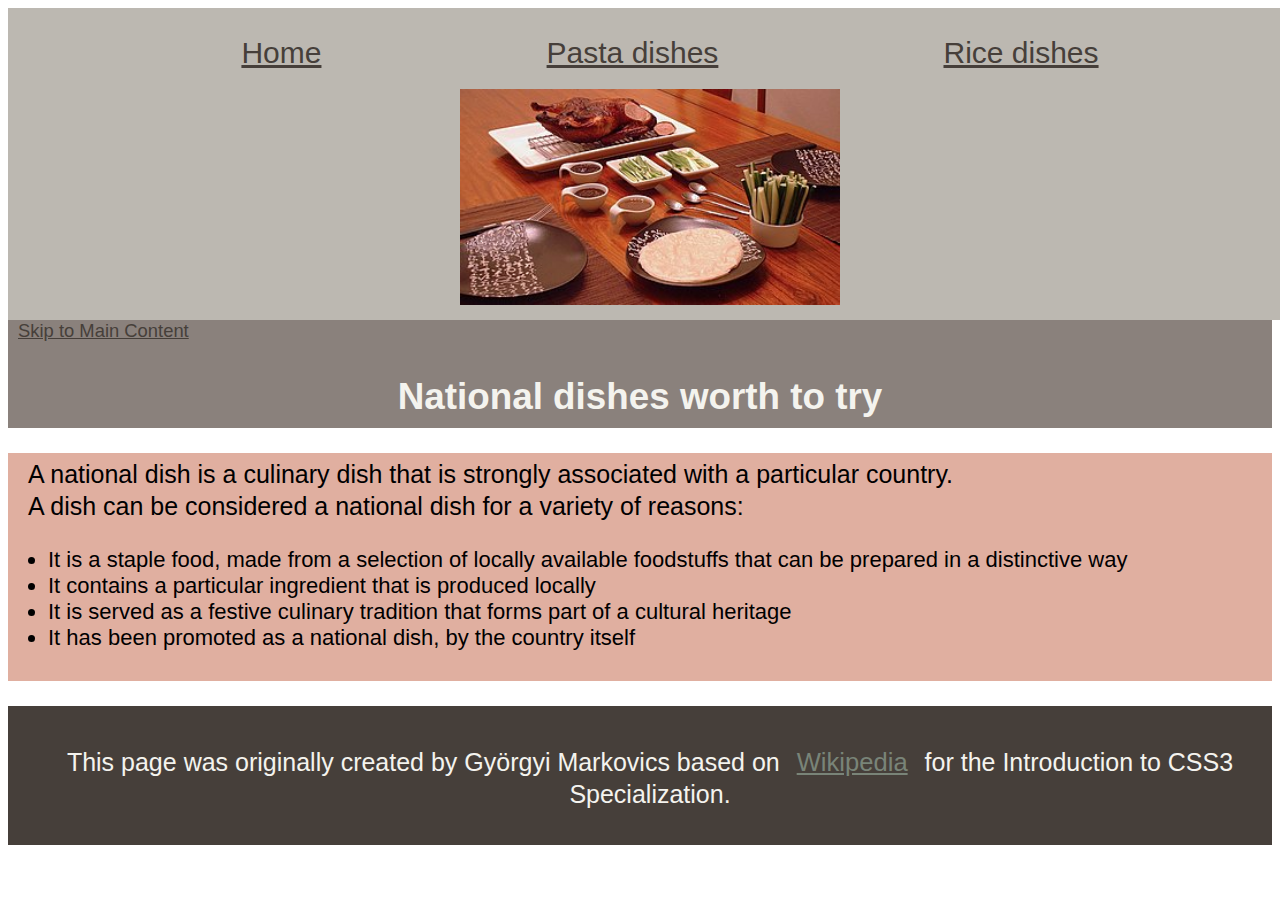
<file: index.html>
<!DOCTYPE html>
<html lang="en">

<head>
  <meta charset="utf-8">
  <meta name="viewport" content="width=device-width">
  <title>National dishes worth to try</title>
  <link rel="stylesheet" href="style.css"></link>
</head>

<body>
  <header>
    <nav>
      <ul>
        <li><a href="index.html">Home</a></li>
        <li><a href="pasta.html">Pasta dishes</a></li>
        <li><a href="rice.html">Rice dishes</a></li>
      </ul>
      <img src="images/Peking_Duck.jpg" alt="Peking Duck">
    </nav>
    <a href="#MainContent1">Skip to Main Content</a>
    <br>
    <h1 >National dishes worth to try</h1>
  </header>
  <main>
    <p id="MainContent1">A national dish is a culinary dish that is strongly associated with a particular country.
    <br> A dish can be considered a national dish for a variety of reasons:
      <ul>
        <li>It is a staple food, made from a selection of locally available foodstuffs that can be prepared in a distinctive way</li>
        <li>It contains a particular ingredient that is produced locally</li>
        <li>It is served as a festive culinary tradition that forms part of a cultural heritage</li>
        <li>It has been promoted as a national dish, by the country itself</li>
      </ul>
    </p>

  </main>
  <footer>
    <p>This page was originally created by Györgyi Markovics based on <a href="https://en.wikipedia.org/wiki/National_dish" target="_blank" class="source">Wikipedia</a>
      for the <ahref="https://www.coursera.org/learn/introcss/home/info"> Introduction to CSS3</a> Specialization.</p>
  </footer>

</body>

</html>
</file>
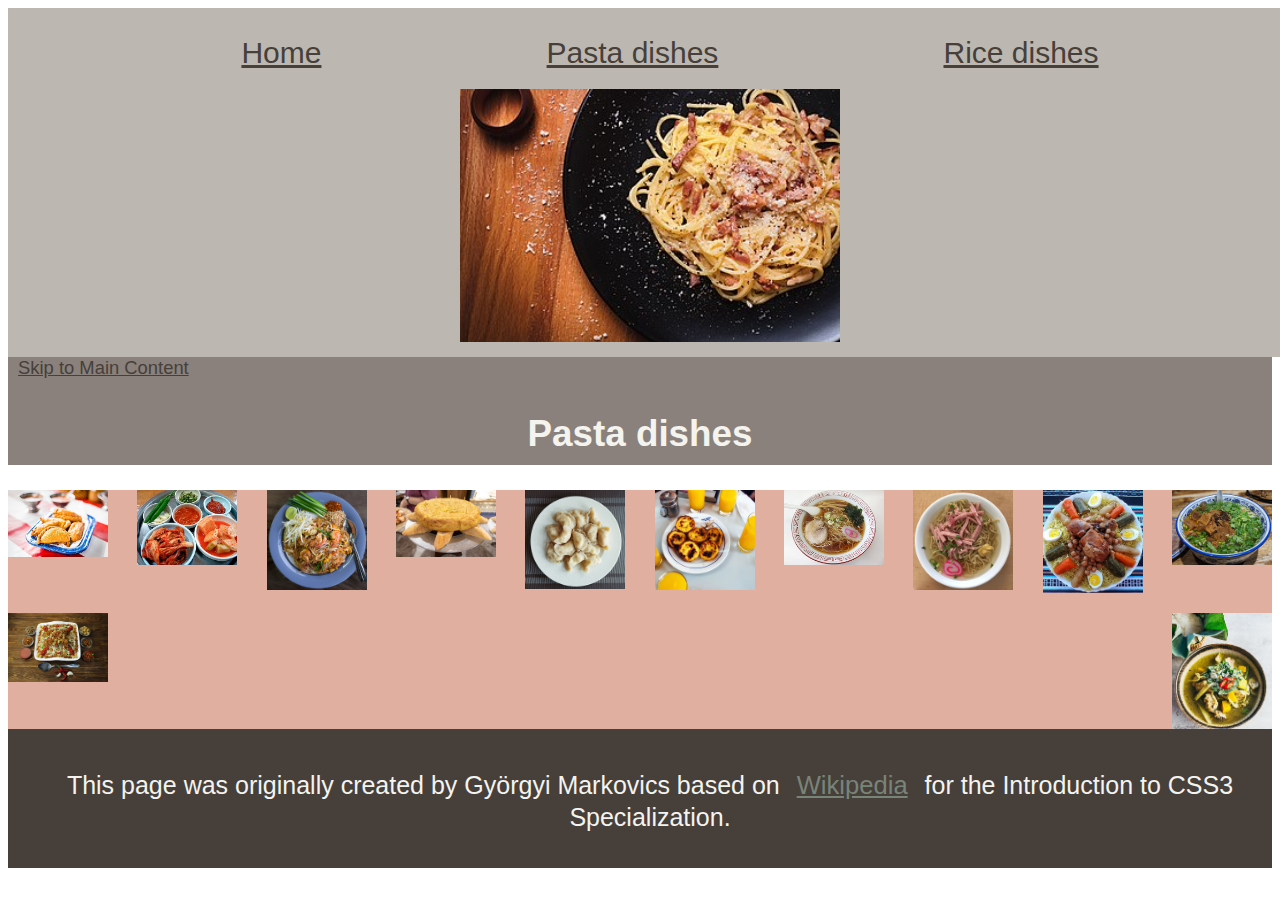
<file: pasta.html>
<!DOCTYPE html>
<html lang="en">

<head>
  <meta charset="utf-8">
  <meta name="viewport" content="width=device-width">
  <title>Pasta dishes</title>
  <link rel="stylesheet" href="style.css"></link>
</head>

<body>
  <header>
    <nav>
      <ul>
        <li><a href="index.html">Home</a></li>
        <li><a href="pasta.html">Pasta dishes</a></li>
        <li><a href="rice.html">Rice dishes</a></li>
      </ul>
      <img src="images/Espaguetis_carbonara.jpg" alt="Spagetti carbonara">
    </nav>
    <br>
    <a href="#MainContent2">Skip to Main Content</a>
    <h1>Pasta dishes</h1>
  </header>
  <main>
    <div  id="MainContent2" class="flex">
      <img src="images/330px-Empanadas_argentinas_fritas.jpg"
        alt="Empanadas Argentina" width="100">
      <img src="images/Korean.cuisine-Kimchi-Jeotgal-01.jpg" alt="Kimchi Korea" width="100">
      <img src="images/480px-Phat_Thai_kung_Chang_Khien_street_stall.jpg" alt="Pad Thai Taiwan" width="100">
      <img src="images/Tortilla_de_patata_-_San_Sebastián.jpg" alt="Tortilla Spain" width="100">
      <img src="images/Pierogi_z_masłem_Russia.jpg" alt="Pierogi_z_masłem_Russia" width="100">
      <img src="images/Pasteis_de_Belem_Portugal.jpg" alt="Pasteis_de_Belem_Portugal" width="100">
      <img src="images/375px-Shoyu_ramen,_at_Kasukabe_Station_Japan.jpg" alt="Ramen Japan" width="100">
      <img src="images/Classic_Saimin_Hawaii.jpg" alt="Saimin Hawaii" width="100">
      <img src="images/Rechtaalgeroise_Algeria.jpg" alt="Rechtaalgeroise_Algeria" width="100">
      <img src="images/Lanzhou_La_Mian.jpg" alt="Lanzhou La Mian Taiwan" width="100">
      <img src="images/Egyptian_food_Koshary.jpg" alt="Egyptian_food_Koshary" width="100">
      <img src="images/Somlorkoko_Cambodia.jpg" alt="Somlorkoko_Cambodia" width="100">
    </div>
  </main>
  <footer>
    <p>This page was originally created by Györgyi Markovics based on <a href="https://en.wikipedia.org/wiki/National_dish" target="_blank" class="source">Wikipedia</a>
      for the <ahref="https://www.coursera.org/learn/introcss/home/info"> Introduction to CSS3</a> Specialization.</p>
</footer>
</body>
</html>
</file>
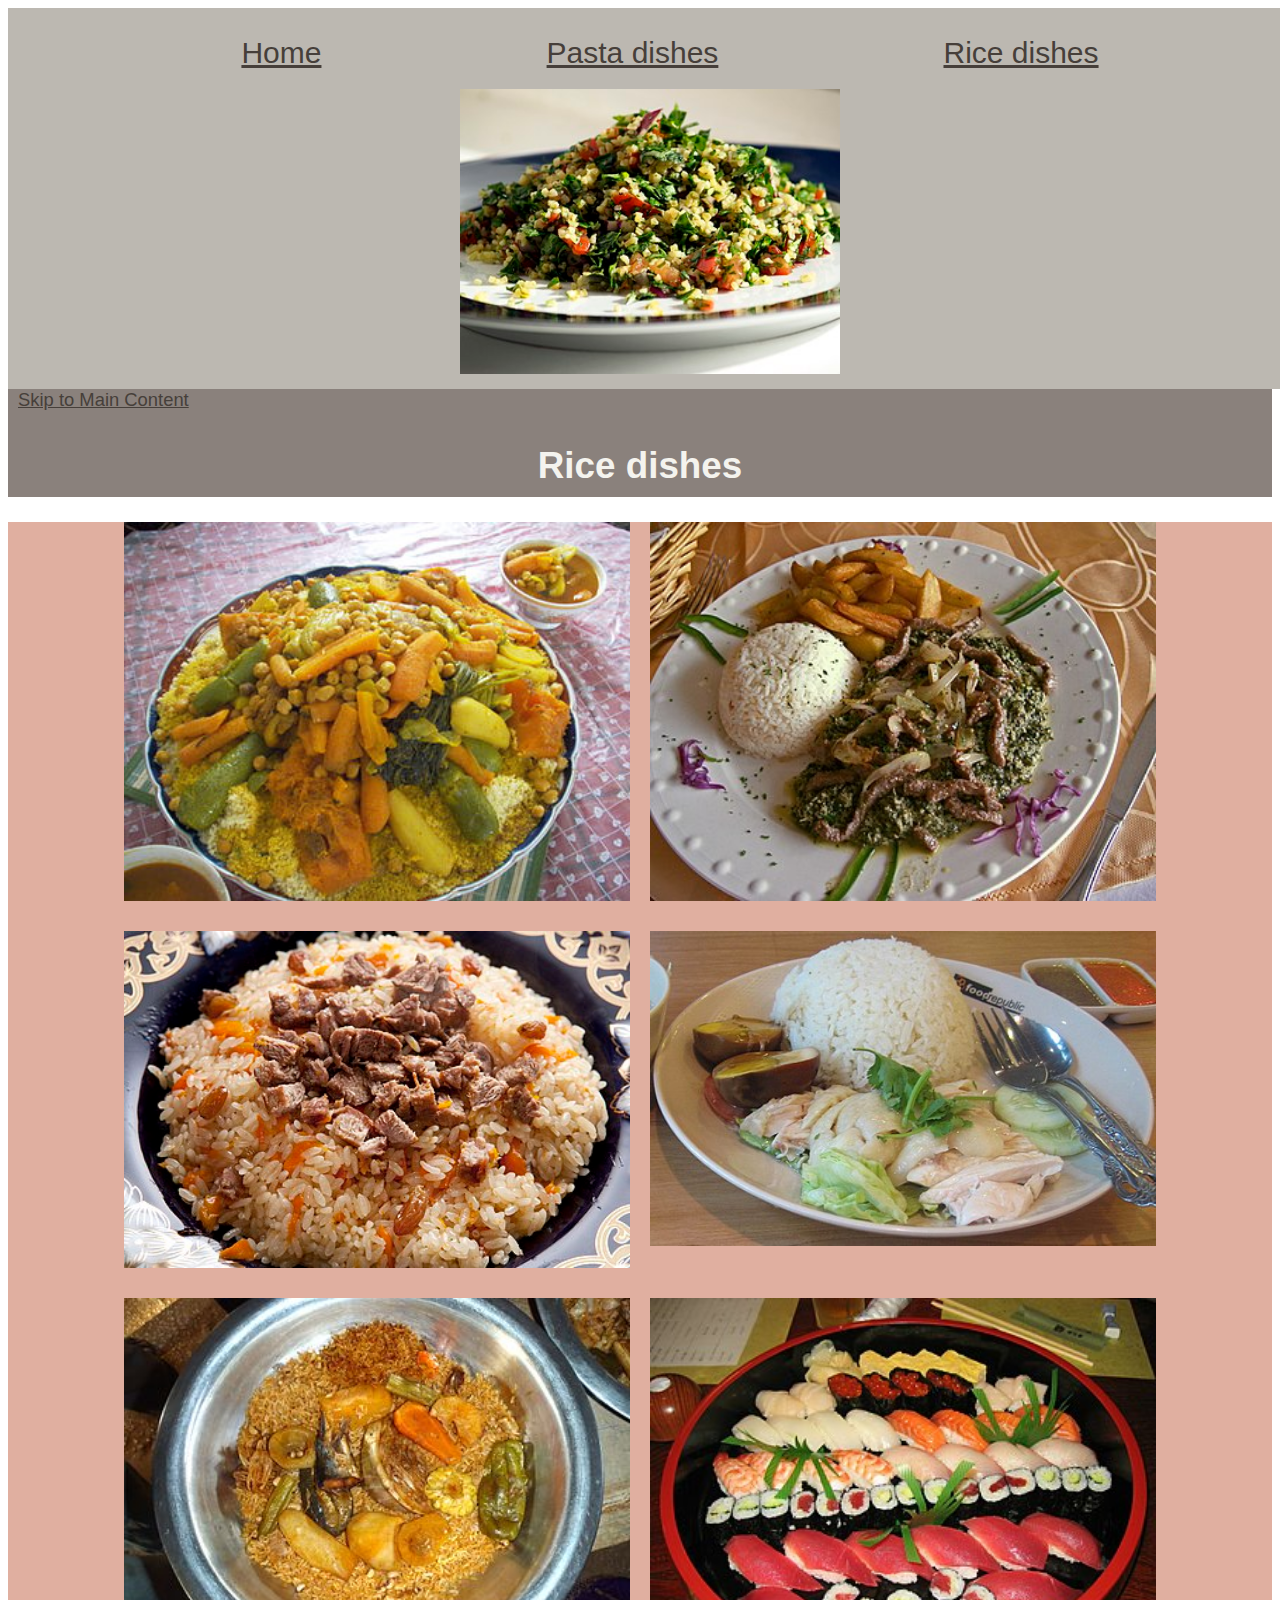
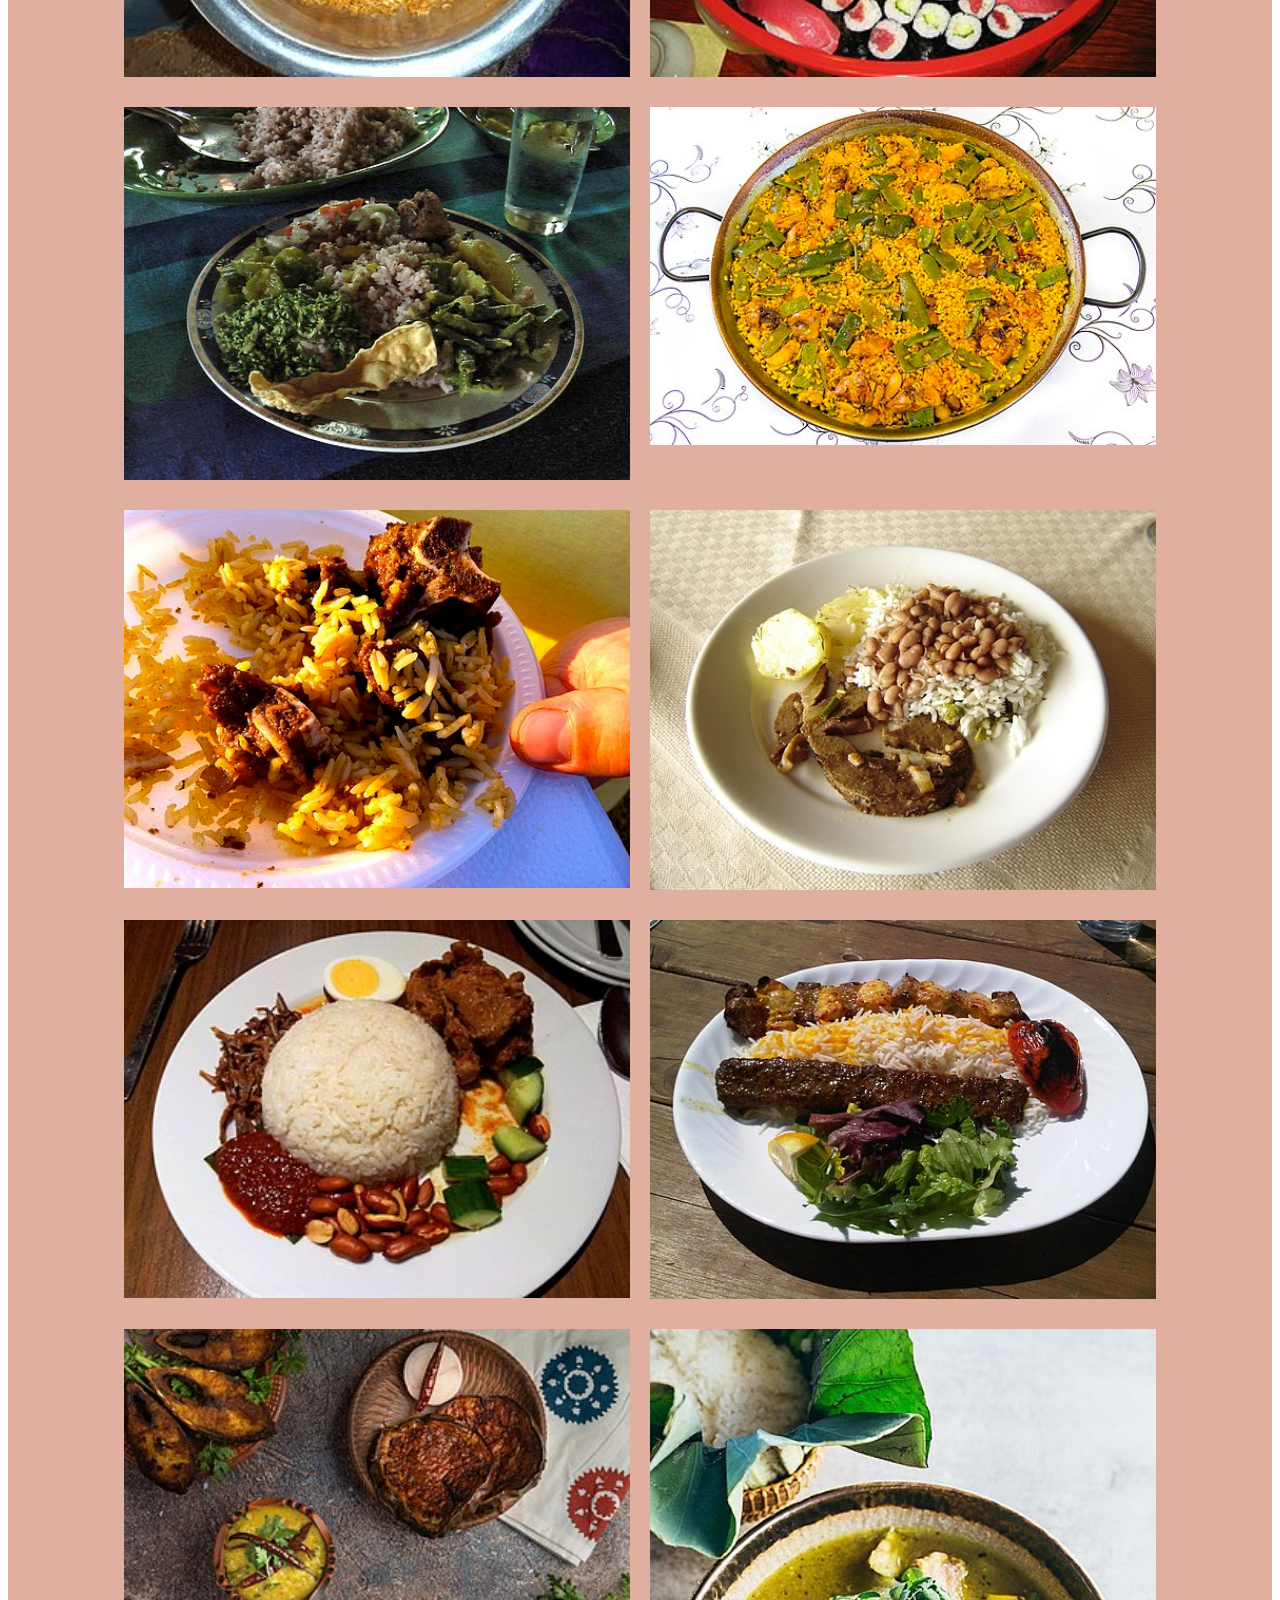
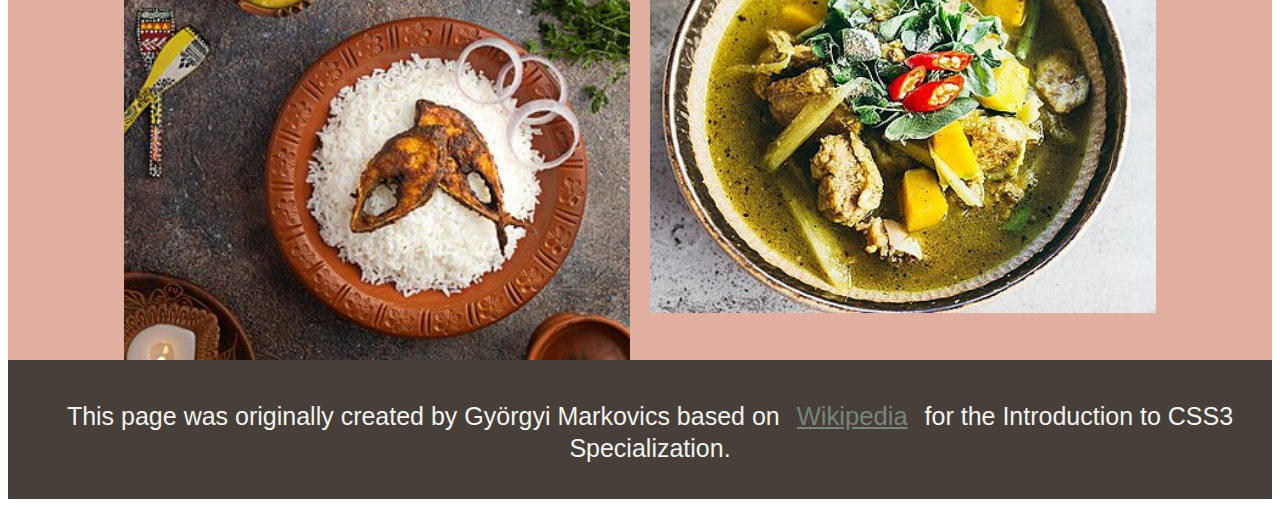
<file: rice.html>
<!DOCTYPE html>
<html lang="en">

<head>
  <meta charset="utf-8">
  <meta name="viewport" content="width=device-width">
  <title>Rice dishes</title>
  <link rel="stylesheet" href="style.css"></link>
</head>

<body>
  <header>
    <nav>
      <ul>
        <li><a href="index.html">Home</a></li>
        <li><a href="pasta.html">Pasta dishes</a></li>
        <li><a href="rice.html">Rice dishes</a></li>
      </ul>
      <img src="images/Tabbouleh_Libanon.jpg" alt="Tabbouleh Libanon">
    </nav>
    <a href="#MainContent3">Skip to Main Content</a>
    <br>
    <h1>Rice dishes</h1>
  </header>
  <main>
    <div id="MainContent3" class="grid">
      <img src="images/Couscous_Morocco.jfif" alt="Couscous Morocco" width="100">
      <img src="images/Ndolé_Camerooon.JPG" alt="Ndolé Camerooon" width="100">
      <img src="images/Pilaf_Asia.jpg" alt="Pilaf Asia" width="100">
      <img src="images/Hainanese_Chicken_Rice.jpg" alt="Hainanese Chicken Rice" width="100">
      <img src="images/Senegalese_Thieboudienne.JPG" alt="Senegalese Thieboudienne" width="100">
      <img src="images/Sushi_Japan.jpg" alt="Sushi Japan" width="100">
      <img src="images/SL-rice_and_curry_SriLanka.jpg" alt="Rice and curry Sri Lanka" width="100">
      <img src="images/01_Paella_Valenciana_original.jpg" alt="Paella Spain" width="100">
      <img src="images/Somalicamelmeat.jpg" alt="Bariis Iskukaris Somalia" width="100">
      <img src="images/Rice_and_beans_Belize.jpeg" alt="Rice_and_beans_Belize" width="100">
      <img src="images/Nasi_Lemak,_Mamak,_Sydney.jpg" alt="Nasi Lemak Malaysia" width="100">
      <img src="images/Kebab_Bakhtyari_Iran.jpg" alt="Chero kebab Iran" width="100">
      <img src="images/Ilish_Bhaat.jpg" alt="Ilish Bhaat Bangladesh" width="100">
      <img src="images/Somlorkoko_Cambodia.jpg" alt="Somlorkoko_Cambodia" width="100">
    </div>
  </main>
  <footer>
    <p>This page was originally created by Györgyi Markovics based on <a href="https://en.wikipedia.org/wiki/National_dish" target="_blank" class="source">Wikipedia</a>
      for the <ahref="https://www.coursera.org/learn/introcss/home/info"> Introduction to CSS3</a> Specialization.</p>
</footer>
</body>
</html>
</file>
<file: style.css>
body {
    font-family: 'Gill Sans', 'Gill Sans MT', Calibri, 'Trebuchet MS', sans-serif;
    font-size: 115%;
}

header{
    background-color: #8A817C;
}

nav{
    background-color: #BCB8B1;
    display: inline-block;
    text-align: center;
    width:100%;
    padding:10px;
}

main{
    background-color: #E0AFA0;
    font-size: medium;
}

footer{
    background-color: #463F3A;
    color: #F4F3EE;
    padding: 10px;
    text-align: center;
}

nav > ul > li{
    display: inline;
    width: 300px;
    padding: 100px;
    font-size: 30px;
}

li{
    font-size: 22px;
}

a{
    color:#463F3A;
    margin: 10px;
}
footer > p > a{
    color: #E0AFA0;
}

h1{
    text-align: center;
    font-family:'Franklin Gothic Medium', 'Arial Narrow', Arial, sans-serif;
    color: #F4F3EE;
    padding: 10px;
}

p{
    line-height: 2rem;
    font-size: 25px;;
    padding: 5px 0px 0px 20px;
}

nav img {
    width: 30%;
}

.grid {
    display: grid;
    grid-template-columns: 40% 40%;
    gap: 20px;
    justify-content: center; /* Aligns items horizontally in the center */
    align-items: start; /* Aligns items to the start of each grid cell */
    row-gap: 30px; /* Adjusts the vertical spacing between rows */
}

.grid img {
    width: 100%;
}

.flex {
    display: flex; 
    flex-wrap: wrap;  
    justify-content: space-between; 
    align-items: flex-start; 
    gap: 20px;
}

.source {
    font-family: 'Gill Sans', 'Gill Sans MT', Calibri, 'Trebuchet MS', sans-serif;
    font-size: 2vw;
    color: #798478;
    text-align: center;
}
</file>
